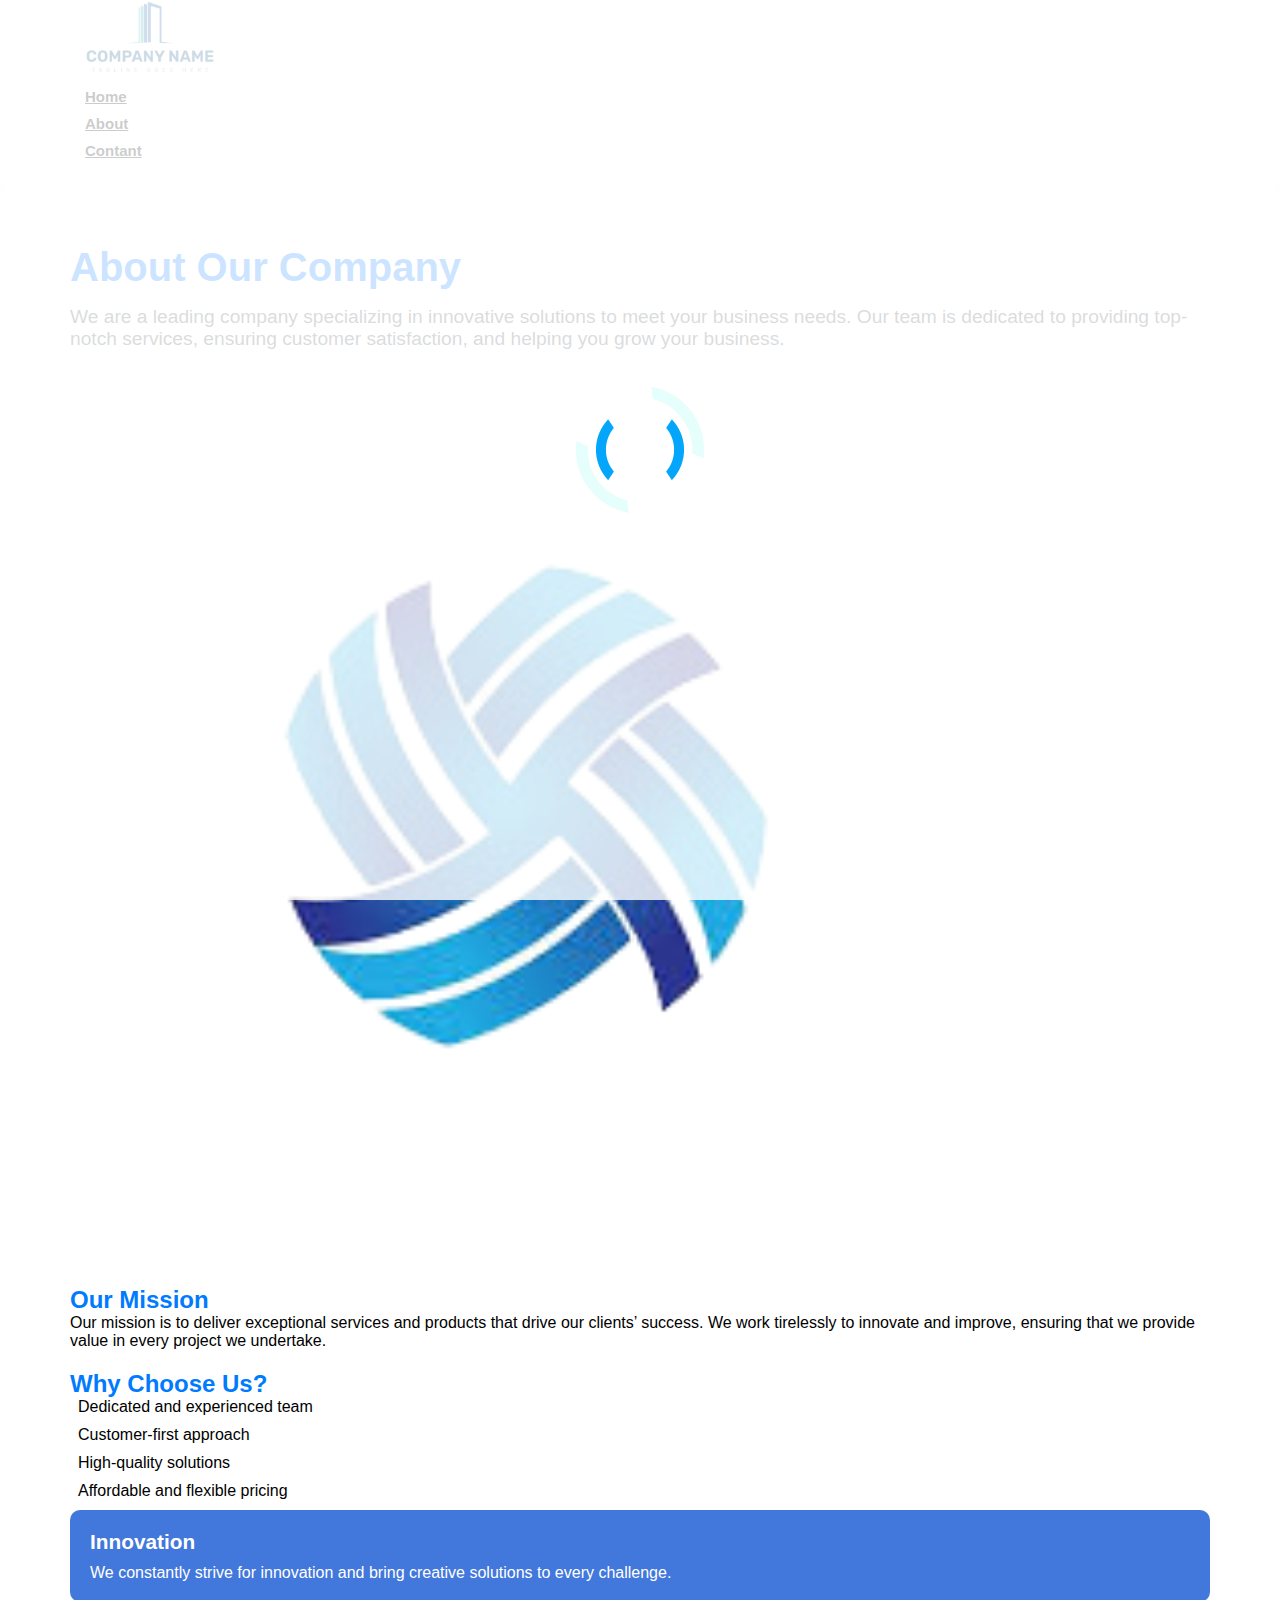
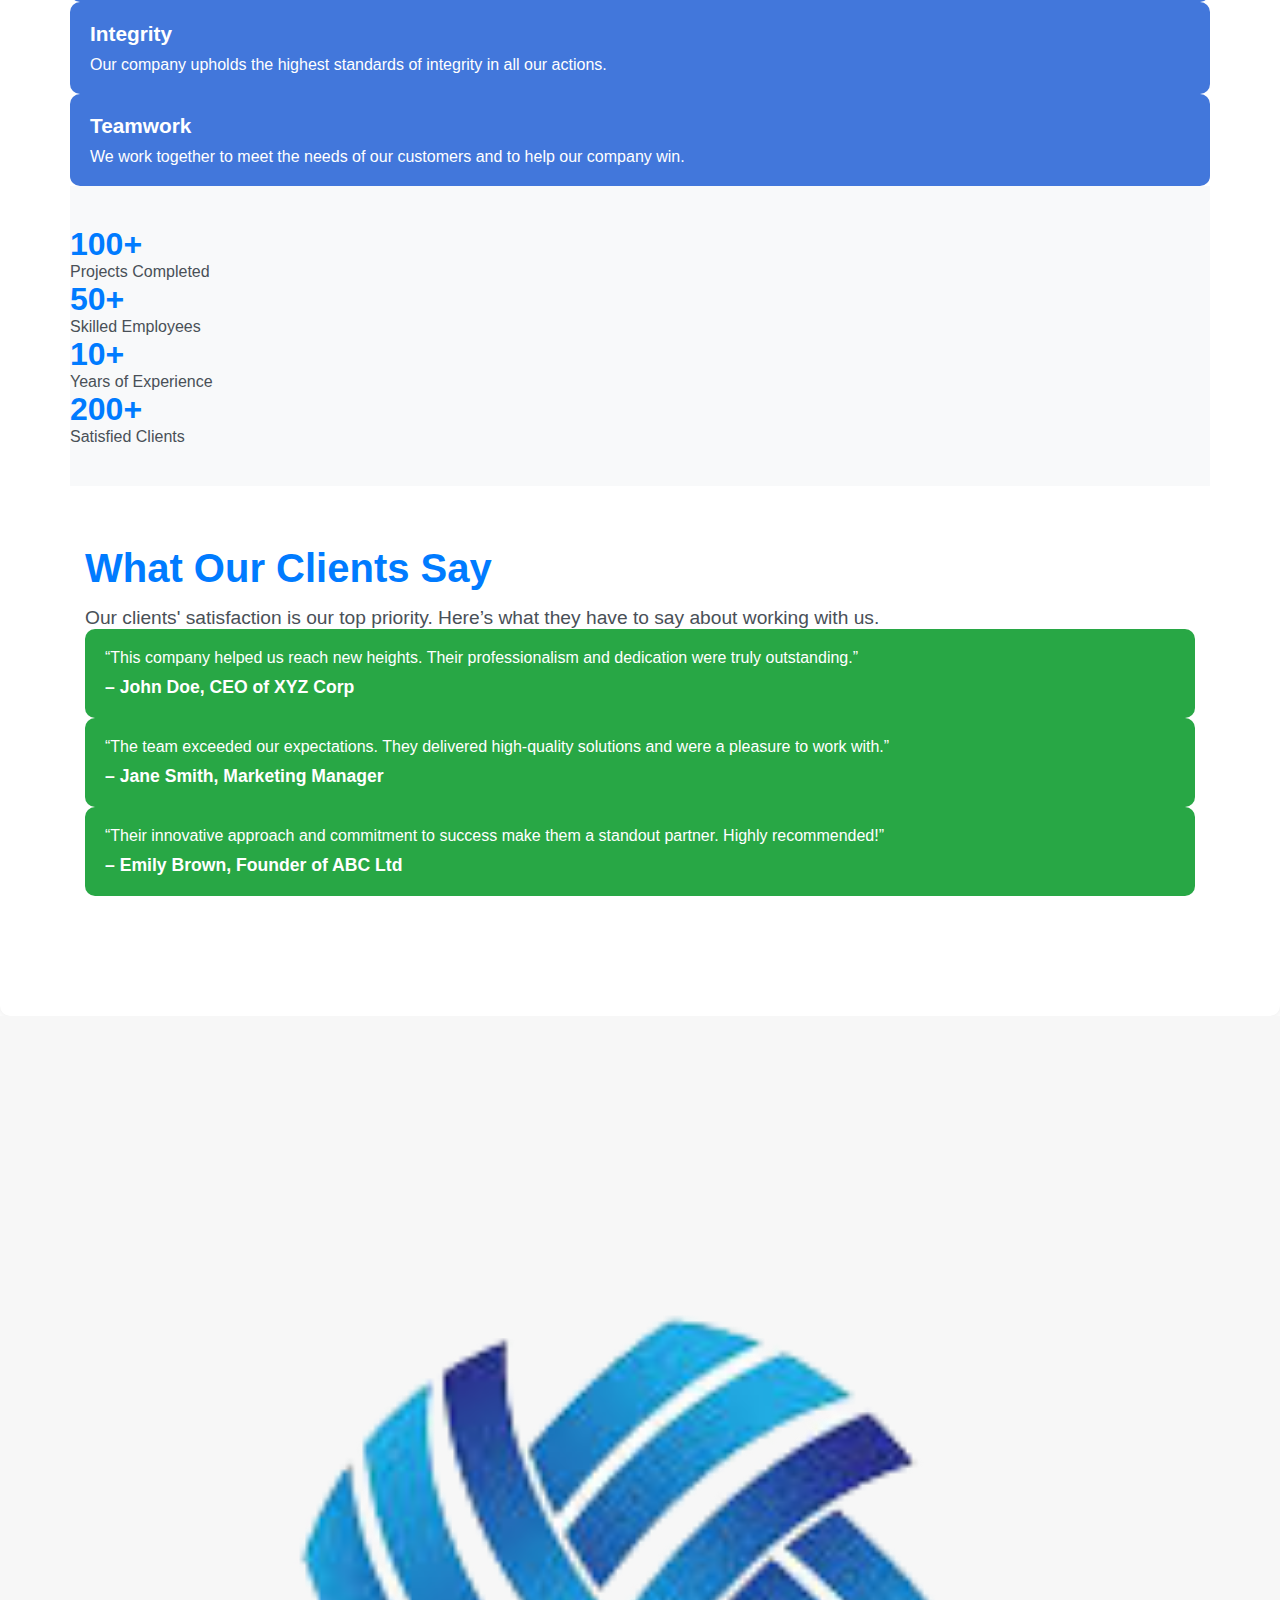
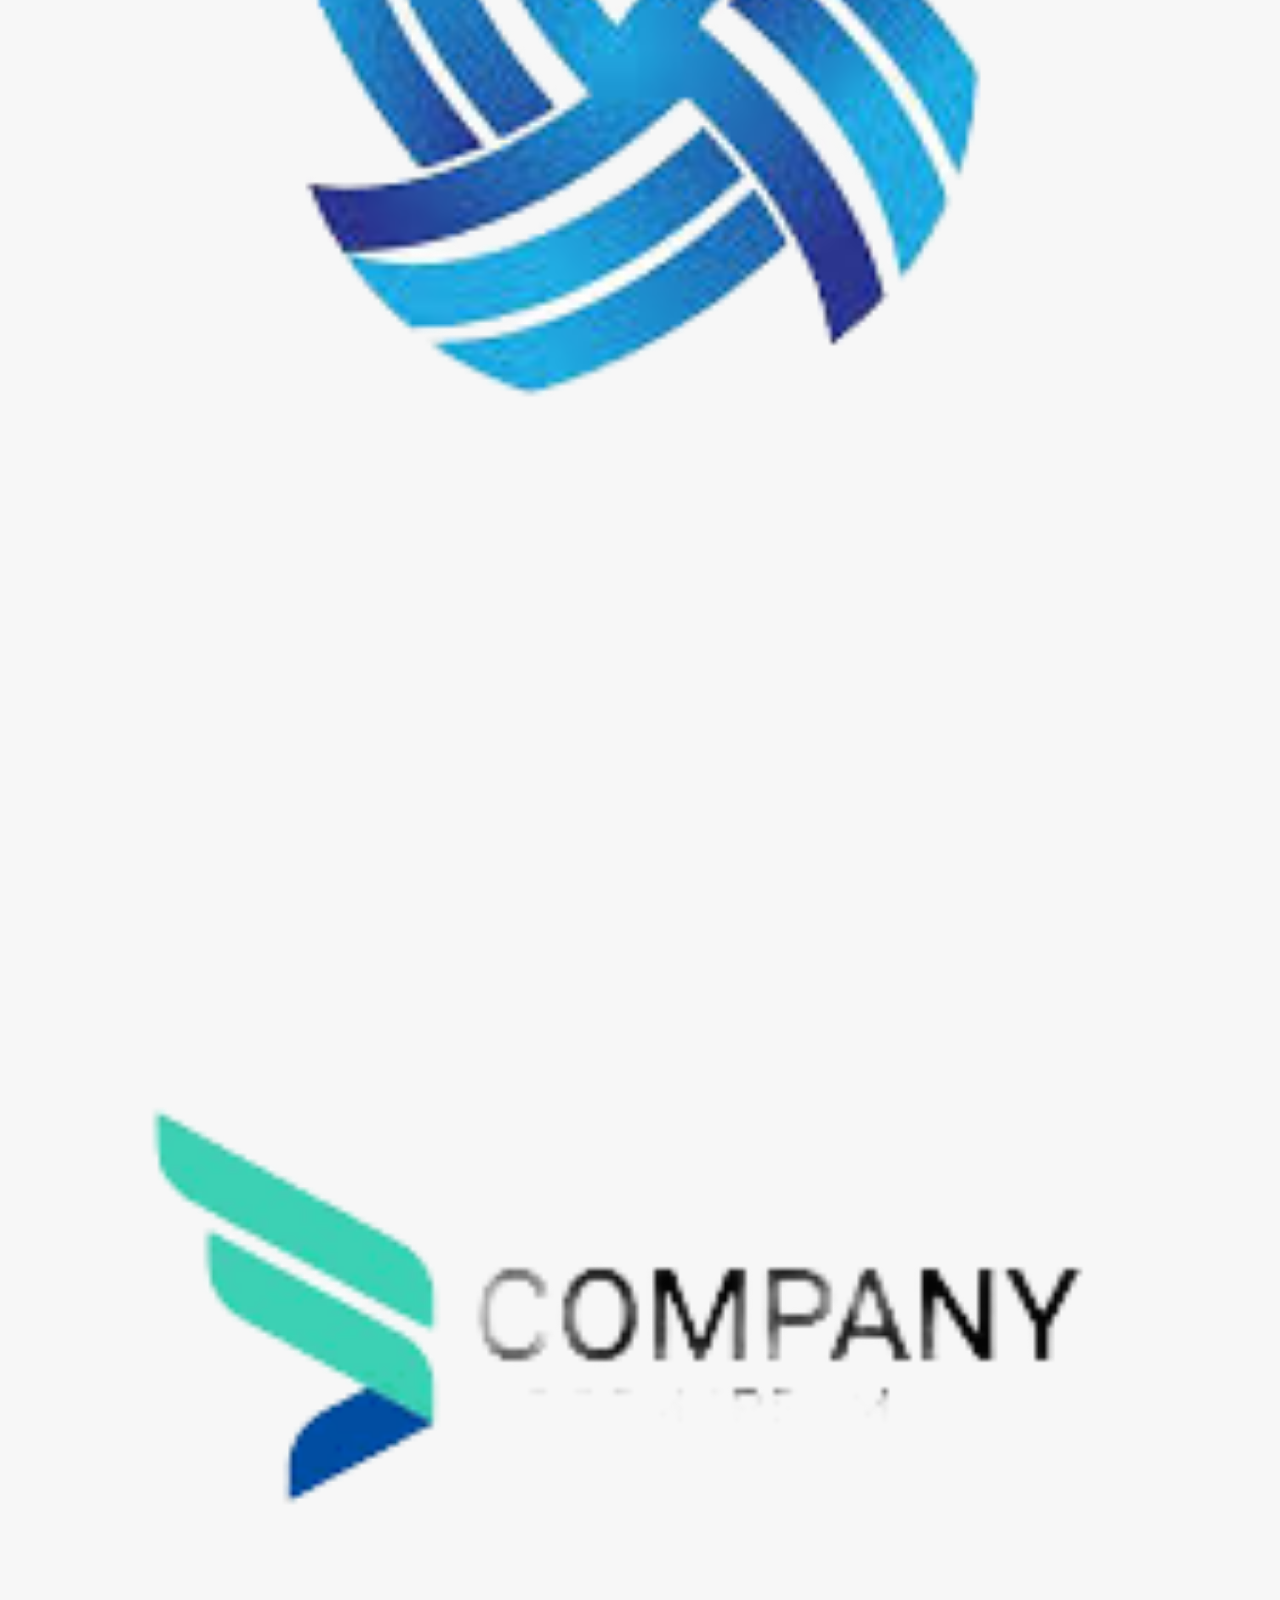
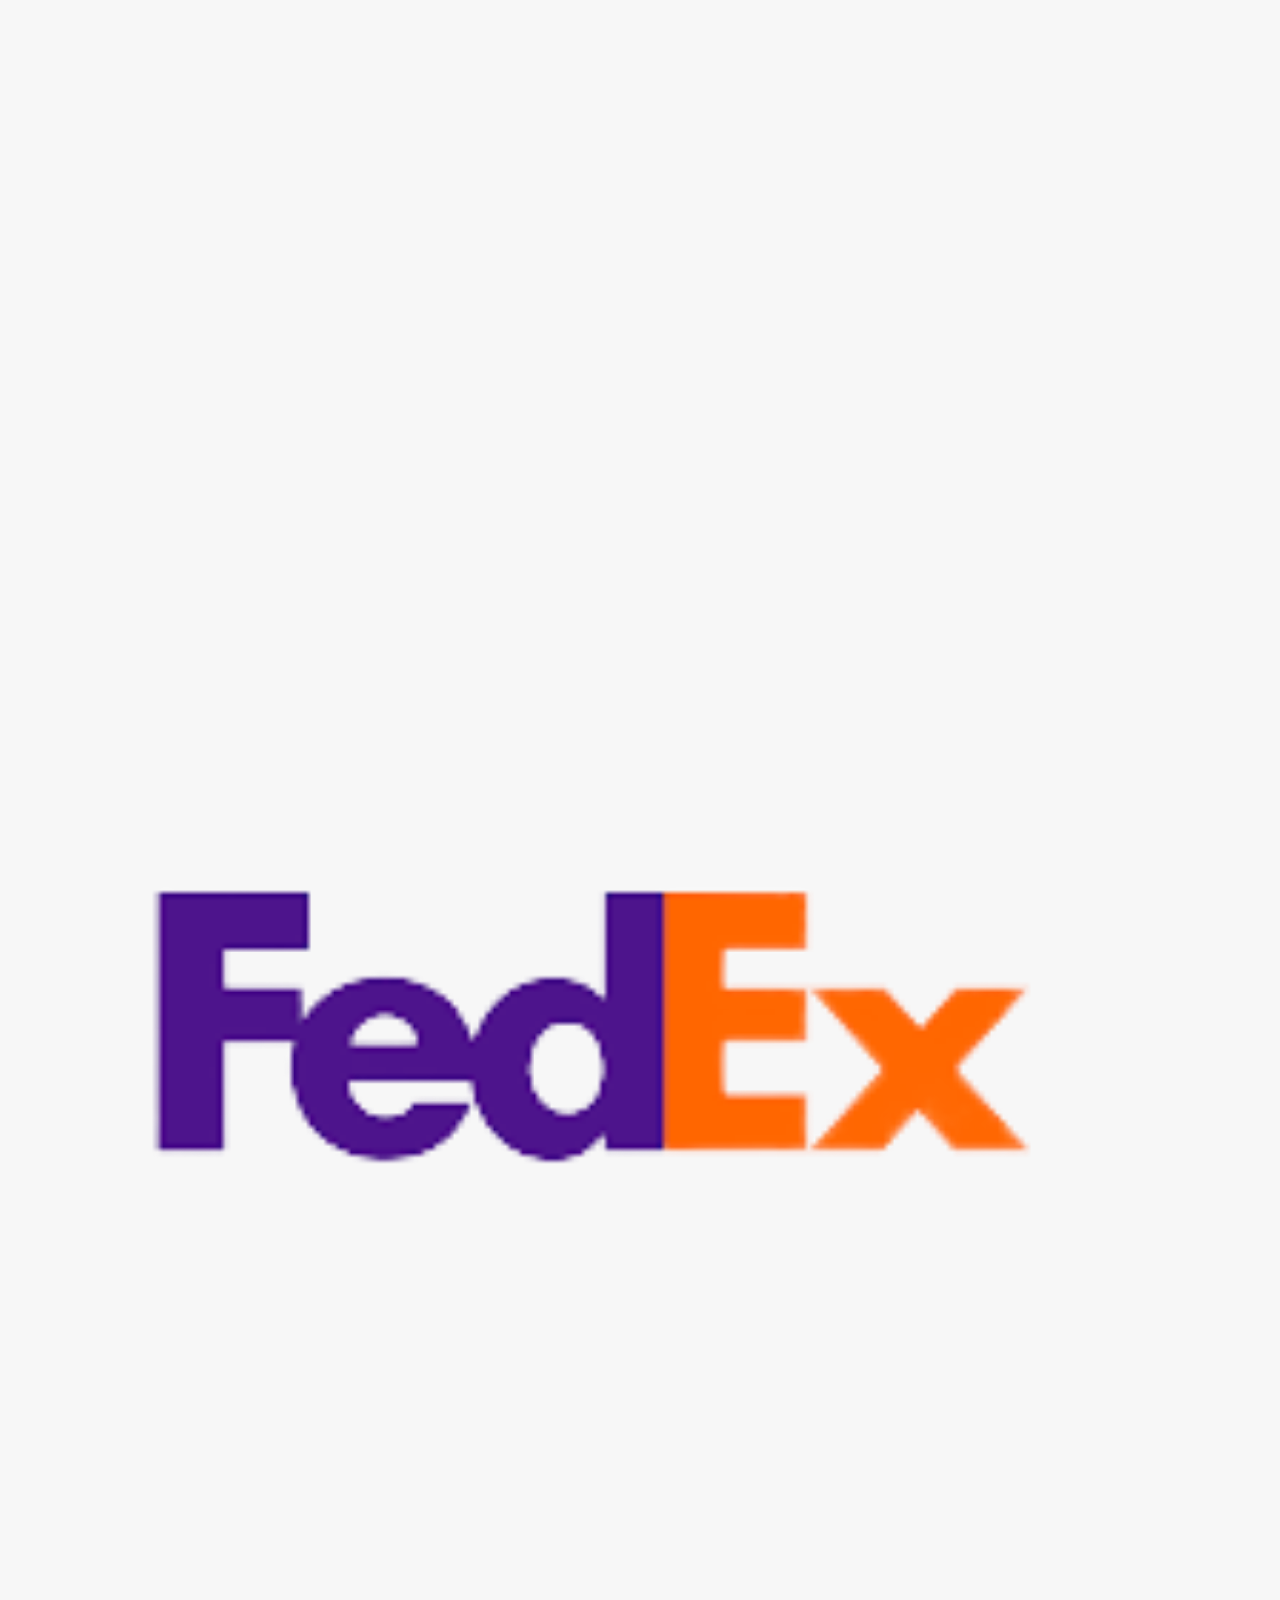
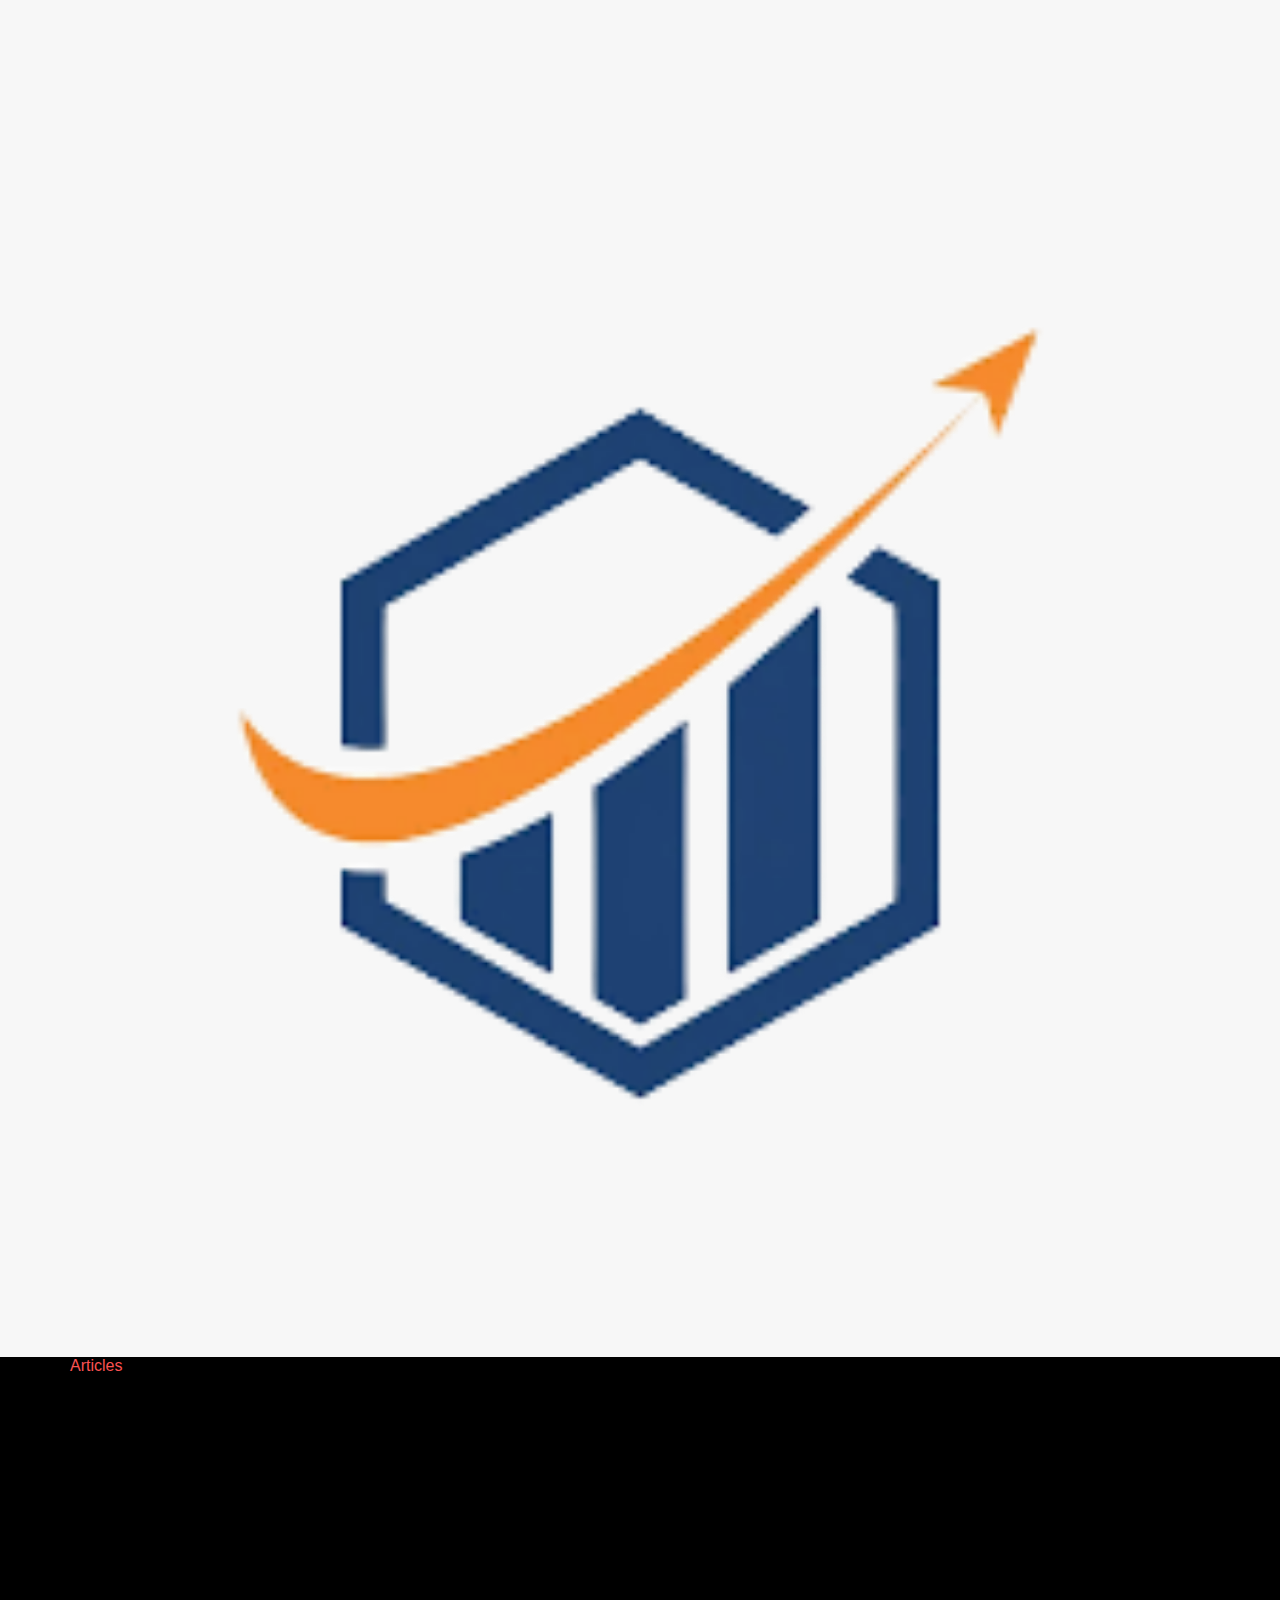
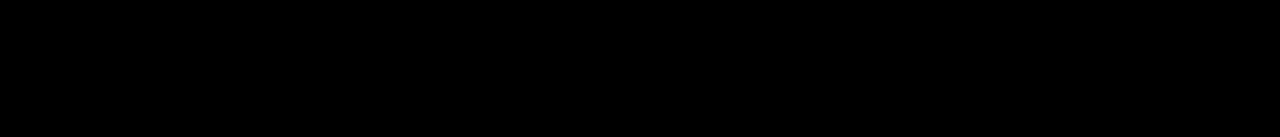
<file: Files/About.html>
<!DOCTYPE html>
<html lang="en">

<head>
    <meta charset="UTF-8">
    <meta name="viewport" content="width=device-width, initial-scale=1.0">
    <link rel="stylesheet" href="https://cdn.jsdelivr.net/npm/bootstrap@4.5.3/dist/css/bootstrap.min.css"
        integrity="sha384-TX8t27EcRE3e/ihU7zmQxVncDAy5uIKz4rEkgIXeMed4M0jlfIDPvg6uqKI2xXr2" crossorigin="anonymous">
    <link rel="stylesheet" href="https://cdnjs.cloudflare.com/ajax/libs/font-awesome/6.6.0/css/all.min.css"
        integrity="sha512-Kc323vGBEqzTmouAECnVceyQqyqdsSiqLQISBL29aUW4U/M7pSPA/gEUZQqv1cwx4OnYxTxve5UMg5GT6L4JJg=="
        crossorigin="anonymous" referrerpolicy="no-referrer" />
    <link rel="stylesheet" href="../CSS/index.css">
    <link rel="stylesheet" href="../CSS/About-main.css">
    <link rel="stylesheet" href="../CSS/section_2.css">
    <link rel="stylesheet" href="../CSS/section_6.css">
    <link rel="stylesheet" href="../CSS/section_8.css">
    <link rel="stylesheet" href="../CSS/footer.css">
    <title>Company Dashboard</title>
</head>

<body>
    <div id="loader" >
        <img src="../Assets/Imgs/temple-loader.gif" alt="loader">
    </div>
    <!-- Section 1 -->
    <section id="section_1">
        <div class="nav">
            <div class="container">
                <div class="row d-flex justify-content-between mt-2 mb-2">
                    <!-- Logo Img -->
                    <div class="logo-image">
                        <img src="../Assets/Imgs/template-example-08.jpg" alt="">
                    </div>

                    <!-- Navbar -->
                    <div class="main_bar d-flex">
                        <div class="navbar">
                            <nav class="nav-con d-flex">
                                <ul class="nav-links d-flex justify-content-center m-0">
                                    <li><a href="../Index.html">Home</a></li>
                                    <li><a href="../Files/About.html">About</a></li>
                                    <!-- <li><a href="#">Service</a></li>
                                    <li><a href="#">Portfolio</a></li>
                                    <li><a href="#">Blog</a></li> -->
                                    <li><a href="../Files/contact.html">Contant</a></li>
                                </ul>
                            </nav>
                        </div>

                        <div class="search d-flex align-items-center">
                            <i class="fa-solid fa-magnifying-glass mr-2" id="search-btn"></i>
                            <input type="text" class="search-field">
                        </div>
                    </div>

                    <!-- Hamburger Icon -->
                    <div id="ham-burger" class="nav-toggle">
                        <i class="fas fa-bars"></i>
                    </div>
                </div>
            </div>
        </div>
    </section>

    <!-- Main Section -->
    <section id="about-section" class="py-5">
        <div class="container">
            <!-- About Company -->
            <div class="row justify-content-center mb-5 text-center">
                <div class="col-lg-6">
                    <h2 class="section-title">About Our Company</h2>
                    <p class="lead">We are a leading company specializing in innovative solutions to meet your business
                        needs. Our team is dedicated to providing top-notch services, ensuring customer satisfaction,
                        and helping you grow your business.</p>
                </div>
            </div>
            <div class="row align-items-center mb-4 pb-4">
                <div class="col-md-6">
                    <div class="about-image-wrapper text-center">
                        <img src="../Assets/Imgs/download (1).png" alt="Company Image"
                            class="img-fluid rounded shadow-lg">
                    </div>
                </div>
                <div class="col-md-6">
                    <div class="about-content">
                        <h3>Our Mission</h3>
                        <p>Our mission is to deliver exceptional services and products that drive our clients’ success.
                            We work tirelessly to innovate and improve, ensuring that we provide value in every project
                            we undertake.</p>
                        <h3>Why Choose Us?</h3>
                        <ul class="list-unstyled">
                            <li><i class="fas fa-check-circle"></i> Dedicated and experienced team</li>
                            <li><i class="fas fa-check-circle"></i> Customer-first approach</li>
                            <li><i class="fas fa-check-circle"></i> High-quality solutions</li>
                            <li><i class="fas fa-check-circle"></i> Affordable and flexible pricing</li>
                        </ul>
                    </div>
                </div>
            </div>

            <!-- Company Values -->
            <div class="row values-section my-5 text-center">
                <div class="col-md-4 mb-4">
                    <div class="value-box shadow-sm p-4 rounded">
                        <i class="fas fa-lightbulb fa-3x mb-3 value-icon"></i>
                        <h4 class="value-title">Innovation</h4>
                        <p>We constantly strive for innovation and bring creative solutions to every challenge.</p>
                    </div>
                </div>
                <div class="col-md-4 mb-4">
                    <div class="value-box shadow-sm p-4 rounded">
                        <i class="fas fa-handshake fa-3x mb-3 value-icon"></i>
                        <h4 class="value-title">Integrity</h4>
                        <p>Our company upholds the highest standards of integrity in all our actions.</p>
                    </div>
                </div>
                <div class="col-md-4 mb-4">
                    <div class="value-box shadow-sm p-4 rounded">
                        <i class="fas fa-users fa-3x mb-3 value-icon"></i>
                        <h4 class="value-title">Teamwork</h4>
                        <p>We work together to meet the needs of our customers and to help our company win.</p>
                    </div>
                </div>
            </div>

            <!-- Achievements Section -->
            <div class="row my-5 text-center achievements-section">
                <div class="col-md-3">
                    <h1 class="achieve-title">100+</h1>
                    <p class="achieve-desc">Projects Completed</p>
                </div>
                <div class="col-md-3">
                    <h1 class="achieve-title">50+</h1>
                    <p class="achieve-desc">Skilled Employees</p>
                </div>
                <div class="col-md-3">
                    <h1 class="achieve-title">10+</h1>
                    <p class="achieve-desc">Years of Experience</p>
                </div>
                <div class="col-md-3">
                    <h1 class="achieve-title">200+</h1>
                    <p class="achieve-desc">Satisfied Clients</p>
                </div>
            </div>

            <!-- Testimonials Section -->
            <section id="testimonials-section" class="py-5">
                <div class="container">
                    <div class="row justify-content-center mb-4">
                        <div class="col-md-8 text-center">
                            <h2 class="section-title">What Our Clients Say</h2>
                            <p class="lead">Our clients' satisfaction is our top priority. Here’s what they have to say
                                about working with us.</p>
                        </div>
                    </div>
                    <div class="row text-center">
                        <div class="col-md-4 mb-4">
                            <div class="testimonial-card p-4 shadow-lg rounded">
                                <p>“This company helped us reach new heights. Their professionalism and dedication were
                                    truly outstanding.”</p>
                                <h5>– John Doe, CEO of XYZ Corp</h5>
                            </div>
                        </div>
                        <div class="col-md-4 mb-4">
                            <div class="testimonial-card p-4 shadow-lg rounded">
                                <p>“The team exceeded our expectations. They delivered high-quality solutions and were a
                                    pleasure to work with.”</p>
                                <h5>– Jane Smith, Marketing Manager</h5>
                            </div>
                        </div>
                        <div class="col-md-4 mb-4">
                            <div class="testimonial-card p-4 shadow-lg rounded">
                                <p>“Their innovative approach and commitment to success make them a standout partner.
                                    Highly recommended!”</p>
                                <h5>– Emily Brown, Founder of ABC Ltd</h5>
                            </div>
                        </div>
                    </div>
                </div>
            </section>
        </div>
    </section>

    <!-- partners section -->
    <section class="partnership">
        <div class="partners d-flex justify-content-center">
            <div class="set_logo d-flex justify-content-center">
                <img src="../Assets/Imgs/download (1).png" alt="">
            </div>
            <div class="set_logo d-flex justify-content-center">
                <img src="../Assets/Imgs/images (1).png" alt="">
            </div>
            <div class="set_logo d-flex justify-content-center">
                <img src="../Assets/Imgs/images.png" alt="">
            </div>
            <div class="set_logo d-flex justify-content-center">
                <img src="../Assets/Imgs/download.png" alt="">
            </div>
        </div>
    </section>

    <!-- Footer -->
    <section class="footer">
        <footer class="d-flex align-items-center">
            <div class="container">
                <div class="main_footer mb-5">
                    <p>Articles</p>
                    <h1 class="text-white">How if we can help?</h1>
                </div>
                <div class="row align-items-center">
                    <div class="col-md-4 foot_det">
                        <p class="text-white m-0">Office - 121 King Street, Melbourne Victoria 3000 Australia.</p>
                    </div>
                    <div class="col-md-4 foot_det text-center">
                        <p class="text-white mb-2">example@mail.com</p>
                        <p class="text-white">FB - TW - INS - LIN</p>
                    </div>
                    <div class="col-md-4 follow_links text-center">
                        <a href="#"><i class="fab fa-instagram"></i></a>
                        <a href="#"><i class="fab fa-youtube"></i></a>
                        <a href="#"><i class="fab fa-facebook"></i></a>
                        <a href="#"><i class="fab fa-twitter"></i></a>
                    </div>
                </div>
            </div>
        </footer>
    </section>


    <!-- Javascript Bootstrap links -->
    <script src="https://code.jquery.com/jquery-2.2.0.min.js" type="text/javascript"></script>
    <script src="https://code.jquery.com/jquery-3.5.1.slim.min.js"
        integrity="sha384-DfXdz2htPH0lsSSs5nCTpuj/zy4C+OGpamoFVy38MVBnE+IbbVYUew+OrCXaRkfj"
        crossorigin="anonymous"></script>
    <script src="https://cdn.jsdelivr.net/npm/bootstrap@4.5.3/dist/js/bootstrap.bundle.min.js"
        integrity="sha384-ho+j7jyWK8fNQe+A12Hb8AhRq26LrZ/JpcUGGOn+Y7RsweNrtN/tE3MoK7ZeZDyx"
        crossorigin="anonymous"></script>

    <!-- Main javascript files -->
    <script src="../JS/index.js"></script>

</body>

</html>
</file>
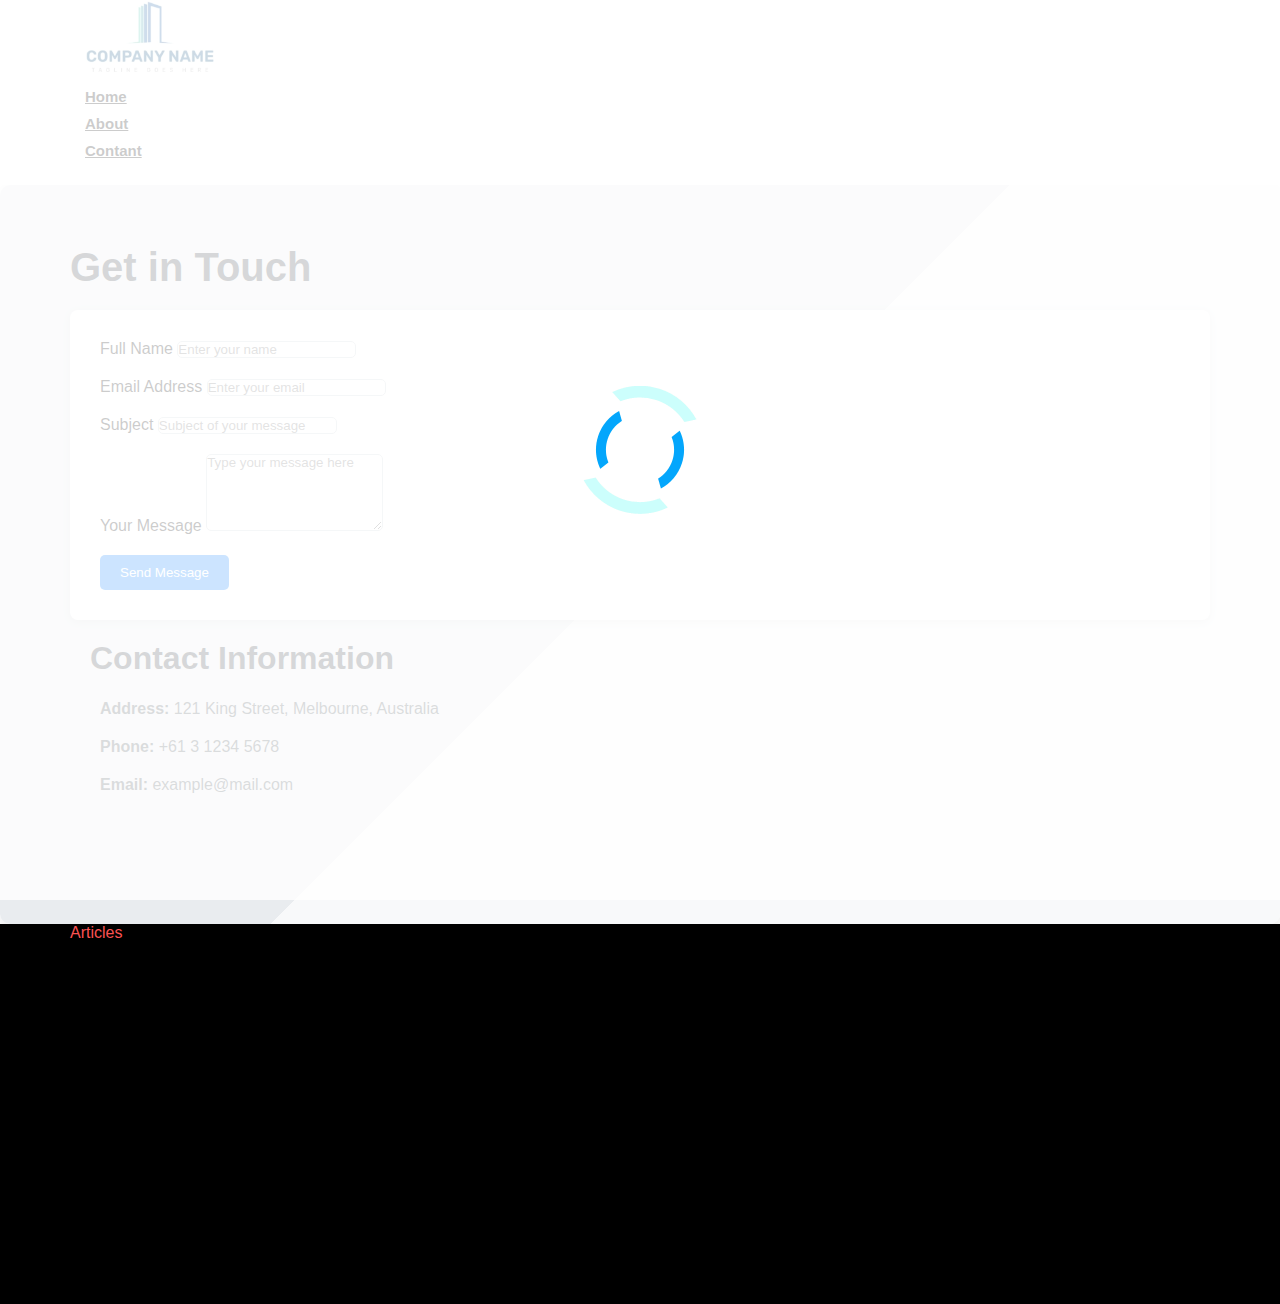
<file: Files/contact.html>
<!DOCTYPE html>
<html lang="en">

<head>
    <meta charset="UTF-8">
    <meta name="viewport" content="width=device-width, initial-scale=1.0">
    <link rel="stylesheet" href="https://cdn.jsdelivr.net/npm/bootstrap@4.5.3/dist/css/bootstrap.min.css"
        integrity="sha384-TX8t27EcRE3e/ihU7zmQxVncDAy5uIKz4rEkgIXeMed4M0jlfIDPvg6uqKI2xXr2" crossorigin="anonymous">
    <link rel="stylesheet" href="https://cdnjs.cloudflare.com/ajax/libs/font-awesome/6.6.0/css/all.min.css"
        integrity="sha512-Kc323vGBEqzTmouAECnVceyQqyqdsSiqLQISBL29aUW4U/M7pSPA/gEUZQqv1cwx4OnYxTxve5UMg5GT6L4JJg=="
        crossorigin="anonymous" referrerpolicy="no-referrer" />
    <link rel="stylesheet" href="../CSS/index.css">
    <link rel="stylesheet" href="../CSS/About-main.css">
    <link rel="stylesheet" href="../CSS/section_2.css">
    <link rel="stylesheet" href="../CSS/section_6.css">
    <link rel="stylesheet" href="../CSS/footer.css">
    <link rel="stylesheet" href="../CSS/contact-main.css">
    <title>Company Dashboard</title>
</head>

<body>
    <div id="loader">
        <img src="../Assets/Imgs/temple-loader.gif" alt="loader">
    </div>
    <!-- Section 1 -->
    <section id="section_1">
        <div class="nav">
            <div class="container">
                <div class="row d-flex justify-content-between mt-2 mb-2">
                    <!-- Logo Img -->
                    <div class="logo-image">
                        <img src="../Assets/Imgs/template-example-08.jpg" alt="">
                    </div>

                    <!-- Navbar -->
                    <div class="main_bar d-flex">
                        <div class="navbar">
                            <nav class="nav-con d-flex">
                                <ul class="nav-links d-flex justify-content-center m-0">
                                    <li><a href="../Index.html">Home</a></li>
                                    <li><a href="../Files/About.html">About</a></li>
                                    <!-- <li><a href="#">Service</a></li>
                                    <li><a href="#">Portfolio</a></li>
                                    <li><a href="#">Blog</a></li> -->
                                    <li><a href="../Files/contact.html">Contant</a></li>
                                </ul>
                            </nav>
                        </div>

                        <div class="search d-flex align-items-center">
                            <i class="fa-solid fa-magnifying-glass mr-2" id="search-btn"></i>
                            <input type="text" class="search-field">
                        </div>
                    </div>

                    <!-- Hamburger Icon -->
                    <div id="ham-burger" class="nav-toggle">
                        <i class="fas fa-bars"></i>
                    </div>
                </div>
            </div>
        </div>
    </section>

    <!-- Contact Section -->
<section id="contact" class="contact-section">
    <div class="container">
        <h2 class="text-center mb-4">Get in Touch</h2>
        <div class="row">
            <div class="col-md-6">
                <form class="contact-form">
                    <div class="form-group">
                        <label for="name">Full Name</label>
                        <input type="text" class="form-control" id="name" placeholder="Enter your name" required>
                    </div>
                    <div class="form-group">
                        <label for="email">Email Address</label>
                        <input type="email" class="form-control" id="email" placeholder="Enter your email" required>
                    </div>
                    <div class="form-group">
                        <label for="subject">Subject</label>
                        <input type="text" class="form-control" id="subject" placeholder="Subject of your message" required>
                    </div>
                    <div class="form-group">
                        <label for="message">Your Message</label>
                        <textarea class="form-control" id="message" rows="5" placeholder="Type your message here" required></textarea>
                    </div>
                    <button type="submit" class="btn btn-custom">Send Message</button>
                </form>
            </div>
            <div class="col-md-6 contact-info">
                <h4>Contact Information</h4>
                <div class="info-item">
                    <p><i class="fas fa-map-marker-alt"></i> <strong>Address:</strong> 121 King Street, Melbourne, Australia</p>
                </div>
                <div class="info-item">
                    <p><i class="fas fa-phone"></i> <strong>Phone:</strong> +61 3 1234 5678</p>
                </div>
                <div class="info-item">
                    <p><i class="fas fa-envelope"></i> <strong>Email:</strong> example@mail.com</p>
                </div>
                <div class="social-icons">
                    <a href="#"><i class="fab fa-facebook-f"></i></a>
                    <a href="#"><i class="fab fa-twitter"></i></a>
                    <a href="#"><i class="fab fa-instagram"></i></a>
                </div>
            </div>
        </div>
    </div>
</section>



    <!-- Footer -->
    <section class="footer">
        <footer class="d-flex align-items-center">
            <div class="container">
                <div class="main_footer mb-5">
                    <p>Articles</p>
                    <h1 class="text-white">How if we can help?</h1>
                </div>
                <div class="row align-items-center">
                    <div class="col-md-4 foot_det">
                        <p class="text-white m-0">Office - 121 King Street, Melbourne Victoria 3000 Australia.</p>
                    </div>
                    <div class="col-md-4 foot_det text-center">
                        <p class="text-white mb-2">example@mail.com</p>
                        <p class="text-white">FB - TW - INS - LIN</p>
                    </div>
                    <div class="col-md-4 follow_links text-center">
                        <a href="#"><i class="fab fa-instagram"></i></a>
                        <a href="#"><i class="fab fa-youtube"></i></a>
                        <a href="#"><i class="fab fa-facebook"></i></a>
                        <a href="#"><i class="fab fa-twitter"></i></a>
                    </div>
                </div>
            </div>
        </footer>
    </section>


    <!-- Javascript Bootstrap links -->
    <script src="https://code.jquery.com/jquery-2.2.0.min.js" type="text/javascript"></script>
    <script src="https://code.jquery.com/jquery-3.5.1.slim.min.js"
        integrity="sha384-DfXdz2htPH0lsSSs5nCTpuj/zy4C+OGpamoFVy38MVBnE+IbbVYUew+OrCXaRkfj"
        crossorigin="anonymous"></script>
    <script src="https://cdn.jsdelivr.net/npm/bootstrap@4.5.3/dist/js/bootstrap.bundle.min.js"
        integrity="sha384-ho+j7jyWK8fNQe+A12Hb8AhRq26LrZ/JpcUGGOn+Y7RsweNrtN/tE3MoK7ZeZDyx"
        crossorigin="anonymous"></script>

    <!-- Main javascript files -->
    <script src="../JS/index.js"></script>

</body>

</html>
</file>
<file: CSS/index.css>
*{
  scroll-behavior: smooth;
}

#loader {
  text-align: center;
  position: fixed;
  top: 0;
  left: 0;
  width: 100%;
  height: 100%;
  background: rgba(255, 255, 255, 0.8);
  justify-content: center;
  align-items: center;
  z-index: 1000;
}

#loader img{
  width: 10%;
}

#section_1{
  position: sticky;
  top: 0px;
  z-index: 100;
  background: #fff;
}

.slider {
    width: 50%;
    margin: 100px auto;
}

.slick-slide {
  margin: 0px 20px;
}

.slick-slide img {
  width: 100%;
}

.slick-prev:before,
.slick-next:before {
  color: black;
}


.slick-slide {
  transition: all ease-in-out .3s;
  opacity: .2;
}

.slick-active {
  opacity: .5;
}

.slick-current {
  opacity: 1;
}

*{
    font-family: sans-serif;
    margin: 0px;
    padding: 0px;
}

.logo-image {
    width: 14%;
}

.logo-image img{
    width: 100%;
    height: 100%;
}

.nav-links li{
    text-decoration: none;
    list-style-type: none;
    margin: 10px 15px;
    font-size: 15px;
}

.nav-links li a{
    color: black;
    font-weight: 600;
}

.nav-links li a:hover{
    color: rgb(42, 62, 104);
    text-decoration: none;
}

.search {
    margin-left: 15px;
    width: 0%;
    padding: 8px 15px;
}

.search-field{
    border-radius: 12px;
    outline: none;
    padding: 8px 15px;
    transition: 0.2s ease;
    width: 0px;
    border: none;
    background: #e0e0e0;
    position: absolute;
    right: 200px;
    top: 70px;
    opacity: 0;
    z-index: 50;
}

/* Hamburger */
#ham-burger{
  display: none;
  font-size: 24px;
  color: black;
}

@media (min-width: 1020px) and (max-width: 1450px){
  #loader img{
    width: 10%;
  }
}


/* For smaller screens */
@media (max-width: 768px) {

  #loader img{
    width: 10%;
  }

  .search{
    margin-right: 70px;
  }

  .nav-links li {
      margin: 12px 0;
  }

  #ham-burger{
    font-size: 20px;
    position: absolute;
    right: 20px;
    top: 15px;
    display: block;
  }

  .nav-toggle {
      display: block;
      cursor: pointer;
  }

  .nav-links{
    display: none;
    flex-direction: column;
    background-color: white;
    position: fixed;
    left: 770px;
    text-align: center;
    width: 60%;
    border-radius: 20px;
    top: 37px;
    z-index: 999;
    transition: 0.5s ease;
  }
  
  .active{
    left: 310px;
  }

  .search-field {
      right: 100px;
      top: 10px;
  }
}

.menu.active {
  display: flex;
}

@media (min-width: 320px) and (max-width: 426px){
  #ham-burger{
    font-size: 13px;
    position: absolute;
    right: 10px;
    top: 8px;
    display: block;
  }

  .search{
    font-size: 13px;
    /* position: absolute; */
    right: 30px;
  }

  .nav-links{
    display: none;
    flex-direction: column;
    background-color: white;
    position: fixed;
    left: 430px;
    text-align: center;
    width: 100%;
    border-radius: 20px;
    top: 37px;
    z-index: 999;
    transition: 0.5s ease;
  }
  
  .active{
    left: 0px;
  }
}
</file>
<file: CSS/About-main.css>
/* Root variables for primary colors */
:root {
    --primary-color: #007bff;  /* Blue */
    --secondary-color: #28a745; /* Green */
    --dark-color: #343a40; /* Dark gray */
    --light-color: #f8f9fa; /* Light gray */
    --text-color: #495057; /* Gray text */
}

.container {
    max-width: 1140px;
    margin: 0 auto;
    padding: 0 15px;
}

.section-title {
    font-size: 2.5rem;
    color: var(--primary-color);
    margin-bottom: 1rem;
}

.lead {
    font-size: 1.2rem;
    color: var(--text-color);
}

/* About Section */
#about-section {
    background-color: white;
    padding: 60px 0;
    border-radius: 10px;
    box-shadow: 0px 0px 10px rgba(0, 0, 0, 0.1);
}

.about-image-wrapper img {
    width: 80%;
    border-radius: 10px;
}

.about-content h3 {
    color: var(--primary-color);
    margin-top: 20px;
    font-size: 1.5rem;
}

.about-content ul {
    padding-left: 0;
}

.about-content ul li {
    list-style-type: none;
    margin-bottom: 10px;
    font-size: 1rem;
}

.about-content ul li i {
    color: var(--secondary-color);
    margin-right: 8px;
}

/* Value Boxes */
.values-section .value-box {
    background-color: rgb(66, 119, 219);
    color: white;
    padding: 20px;
    border-radius: 10px;
    transition: background-color 0.3s ease;
}

.value-box:hover {
    background-color: rgb(61, 106, 190);
}

.value-icon {
    font-size: 2rem;
    margin-bottom: 15px;
}

.value-title {
    font-size: 1.3rem;
    margin-bottom: 10px;
}

/* Achievements Section */
.achievements-section {
    background-color: var(--light-color);
    padding: 40px 0;
}

.achieve-title {
    font-weight: bold;
    font-size: 2rem;
    color: var(--primary-color);
}

.achieve-desc {
    color: var(--text-color);
    font-size: 1rem;
}

/* Testimonials Section */
#testimonials-section {
    color: white;
    padding: 60px 0;
}

.testimonial-card {
    background-color: var(--secondary-color);
    padding: 20px;
    border-radius: 10px;
    color: white;
}

.testimonial-card h5 {
    margin-top: 10px;
    font-weight: bold;
    font-size: 1.1rem;
}
</file>
<file: CSS/section_2.css>
.main_right_img {
    width: 100%;
    height: 100%;
    display: flex;
    position: relative;
    overflow: hidden;
}

.main_content{
    background: #f4f3f9;
    flex-wrap: wrap;
}

.text-content{
    width: 34%;
}

.text-content h1{
    font-size: 50px;
    font-weight: bold;
}

.text-content button{
    padding: 8px 18px;
    border-radius: 7px;
    background: #fff;
    border: none;
    outline: none;
    box-shadow: 0px 0px 50px -14px black;
}

.text-content button a{
    color: black;
    font-size: 13px;
    text-decoration: none;
}

.main_right_img img {
    position: absolute;
    top: 0;
    left: 0;
    position: relative;
    z-index: 1;
    width: 100%;
    height: 100%;
    object-fit: cover;
    border-radius: 50% 0 0 50% / 100% 0 0 100%;
}

.text_margin{
    margin-bottom: 80px;
}



@media (max-width: 1024px) {
    .text-content p{
        font-size: 13px;
    }

    .text-content h1{
        font-size: 35px;
    }

    .text-content button{
        padding: 4px 20px;
    }
    
    .text-content button a{
        font-size: 13px;
    }

    .text_margin{
        margin-bottom: 50px;
    }
}

@media (max-width: 768px) {
    .text-content p{
        font-size: 8px;
    }

    .text-content h1{
        font-size: 26px;
    }

    .text-content button{
        padding: 4px 20px;
    }
    
    .text-content button a{
        font-size: 10px;
    }
    
    .text_margin{
        margin-bottom: 50px;
    }
}

@media (max-width: 426px) {
    .text-content p{
        font-size: 5px;
        margin: 10px 0px;
    }

    .text-content h1{
        font-size: 15px;
        width: 108%;
    }

    .text-content button{
        padding: 2px 10px;
    }
    
    .text-content button a{
        font-size: 5px;
        display: flex;
        padding: 5px 8px;
    }

    .text_margin{
        margin-bottom: 10px;
    }
}

@media (min-width: 375px) and (max-width: 426px) {
    /* .text-content h1 {
        font-size: 10px;
        width: 124%;
    }
    
    .text-content button a {
        font-size: 5px;
        display: flex;
        padding: 4px 7px;
    } */
}

@media (min-width: 320px) and (max-width: 426px) {
    .text-content p{
        font-size: 5px;
        margin: 10px 0px;
    }

    .text-content h1 {
        font-size: 11px;
        width: 106%;
    }

    .text-content button{
        padding: 2px 4px;
    }
    
    .text-content button a{
        font-size: 5px;
        display: flex;
        padding: 3px 8px;
    }
    
    .text_margin{
        margin-bottom: 6px;
    }
    
    .search{
        font-size: 10px;
        margin-right: 30px;
    }

    #ham-burger i{
        font-size: 10px;
    }

    .search-field{
        padding: 4px 10px;
        right: 70px;
    }
}
</file>
<file: CSS/section_6.css>
.main_port p{
    color: #fb5252;
}

.text-center h1{
    font-weight: bold;
}

.box_img img{
    width: 100%;
}

@media (min-width: 320px){
    .main_port h1{
        font-size: 20px;
    }

    .section_6{
        margin: 110px 0px;
    }

    .set_logo img{
        width: 100%;
    }
}
</file>
<file: CSS/section_8.css>
.partners{
    background: #F7F7F7;
}
</file>
<file: CSS/footer.css>
footer{
    background: #000;
    height: 380px;
}

.main_footer p{
    color: #fb5252;
}

.foot_det p{
    font-size: 14px;
}

.follow_links a {
    color: #ffffff; /* Default color for the icons */
    text-decoration: none;
    font-size: 27px;
    margin: 0px 8px;
    transition: color 0.3s ease;
}

/* Instagram hover effect */
.follow_links a:hover .fa-instagram {
    color: #E4405F; /* Instagram's official color */
}

/* YouTube hover effect */
.follow_links a:hover .fa-youtube {
    color: #FF0000; /* YouTube's official color */
}

/* Facebook hover effect */
.follow_links a:hover .fa-facebook {
    color: #1877F2; /* Facebook's official color */
}

/* Twitter hover effect */
.follow_links a:hover .fa-twitter {
    color: #1DA1F2; /* Twitter's official color */
}

@media (min-width: 320px) and (max-width: 425px){
    .main_footer h1 {
        font-size: 26px;
    }

    .main_footer p {
        font-size: 12px;
    }

    .foot_det p{
        text-align: center;
    }

    .Email_filed input {
        text-align: center;
        height: 30px;
        margin-bottom: 20px;
        font-size: 10px;
    }

    .Email_filed{
        justify-content: center;
    }

    .Email_filed a{
        font-size: 8px;
    }
}
</file>
<file: CSS/contact-main.css>
.contact-section {
    padding: 60px 0;
    background: linear-gradient(135deg, #e9ecef 50%, #f8f9fa 50%);
    border-radius: 10px;
    box-shadow: 0 4px 15px rgba(0, 0, 0, 0.1);
}

.contact-section h2 {
    font-size: 2.5rem;
    margin-bottom: 20px;
    color: #343a40;
}

.contact-form {
    background-color: #ffffff;
    padding: 30px;
    border-radius: 8px;
    box-shadow: 0 2px 10px rgba(0, 0, 0, 0.1);
}

.contact-form .form-group {
    margin-bottom: 20px;
}

.contact-form .form-control {
    border: 1px solid #ced4da;
    border-radius: 5px;
    transition: border-color 0.3s;
}

.contact-form .form-control:focus {
    border-color: #007bff;
    box-shadow: 0 0 5px rgba(0, 123, 255, 0.5);
}

.btn-custom {
    background-color: #007bff;
    color: white;
    border: none;
    border-radius: 5px;
    padding: 10px 20px;
    transition: background-color 0.3s;
}

.btn-custom:hover {
    background-color: #0056b3;
}

.contact-info {
    padding: 20px 0;
}

.contact-info h4 {
    margin: 0px 0px 15px 20px;
    font-size: 2rem;
    color: #343a40;
    font-weight: bold;
}

.info-item {
    margin: 10px 20px;
    display: flex;
    align-items: center;
}

.info-item i {
    color: #007bff; 
    font-size: 1.5rem;
    margin-right: 10px;
}

.info-item p {
    color: #495057;
    margin: 0;
    font-size: 1rem;
}

.social-icons {
    margin: 20px 0px 0px 20px;
}

.social-icons a {
    color: #007bff;
    margin-right: 15px;
    font-size: 1.5rem;
    transition: color 0.3s;
}

.social-icons a:hover {
    color: #0056b3;
}
</file>
